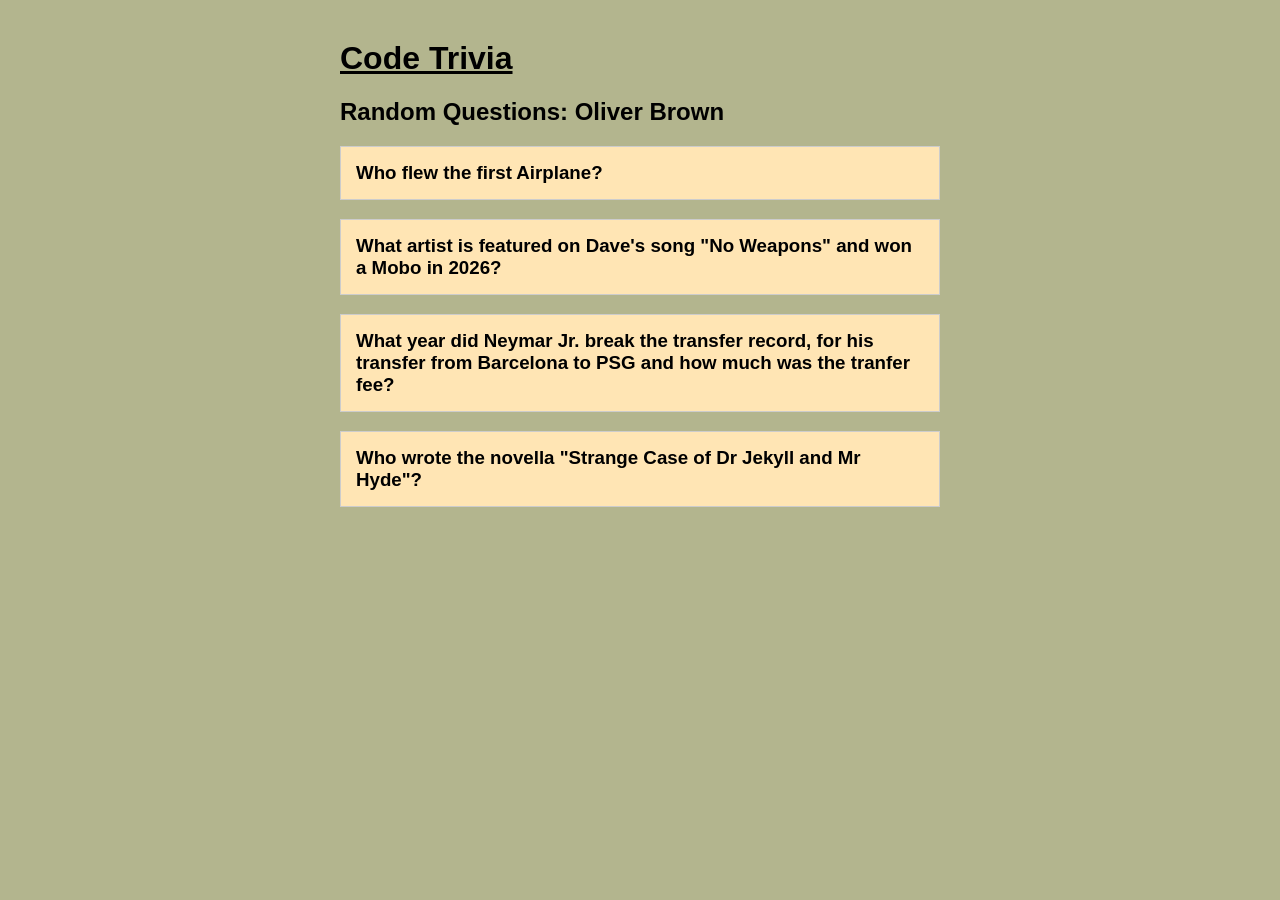
<file: index.html>
<!DOCTYPE html>
<html>
<head>
    <title>Code Trivia</title>
    <link rel="stylesheet" href="style.css">
</head>
<body>

    <h1>Code Trivia</h1>
    <h2>Random Questions: Oliver Brown</h2>

    <div class="trivia">
        <h3 class="question">Who flew the first Airplane?</h3>
        <p class="answer">The first plane was flown by the Wirght brothers in 1903 on december 17th, with the first flight that day lasting 12 seconds and the longest that day lasting 59 seconds.</p>

        <h3 class="question">What artist is featured on Dave's song "No Weapons" and won a Mobo in 2026?</h3>
        <p class="answer">The artist featured on that song is Jim Legxacy, in 2026 reciving a Mobo for best male act after his critically aclaimed album Black British Music in 2025.</p>

        <h3 class="question">What year did Neymar Jr. break the transfer record, for his transfer from Barcelona to PSG and how much was the tranfer fee?</h3>
        <p class="answer">Netmar Jr broke the tranfer record in August 3rd 2017 for his transfer from Barcelona to PSG for 222 Million Euros.</p>

        <h3 class="question">Who wrote the novella "Strange Case of Dr Jekyll and Mr Hyde"?</h3>
        <p class="answer">Robert Louis Stevenson wrote Strange Case of Dr Jekyll and Mr Hyde in the autumn of 1885, and it was first published on 5 January 1886.</p>
    </div>

    <script src="https://code.jquery.com/jquery-3.7.1.min.js"></script>
    <script src="script.js"></script>

</body>
</html>
</file>
<file: style.css>
body {
h1{
    text-decoration: underline;
}    
    font-family: Arial, sans-serif;
    max-width: 600px;
    margin: 40px auto;
    background: #B3B58E;
}

.question {
    background-color: #FFE5B4;	
    padding: 15px;
    cursor: pointer;
    border: 1px solid #ccc;
}

.answer {
    padding: 15px;
    background-color: #BFAA85;
}
</file>
